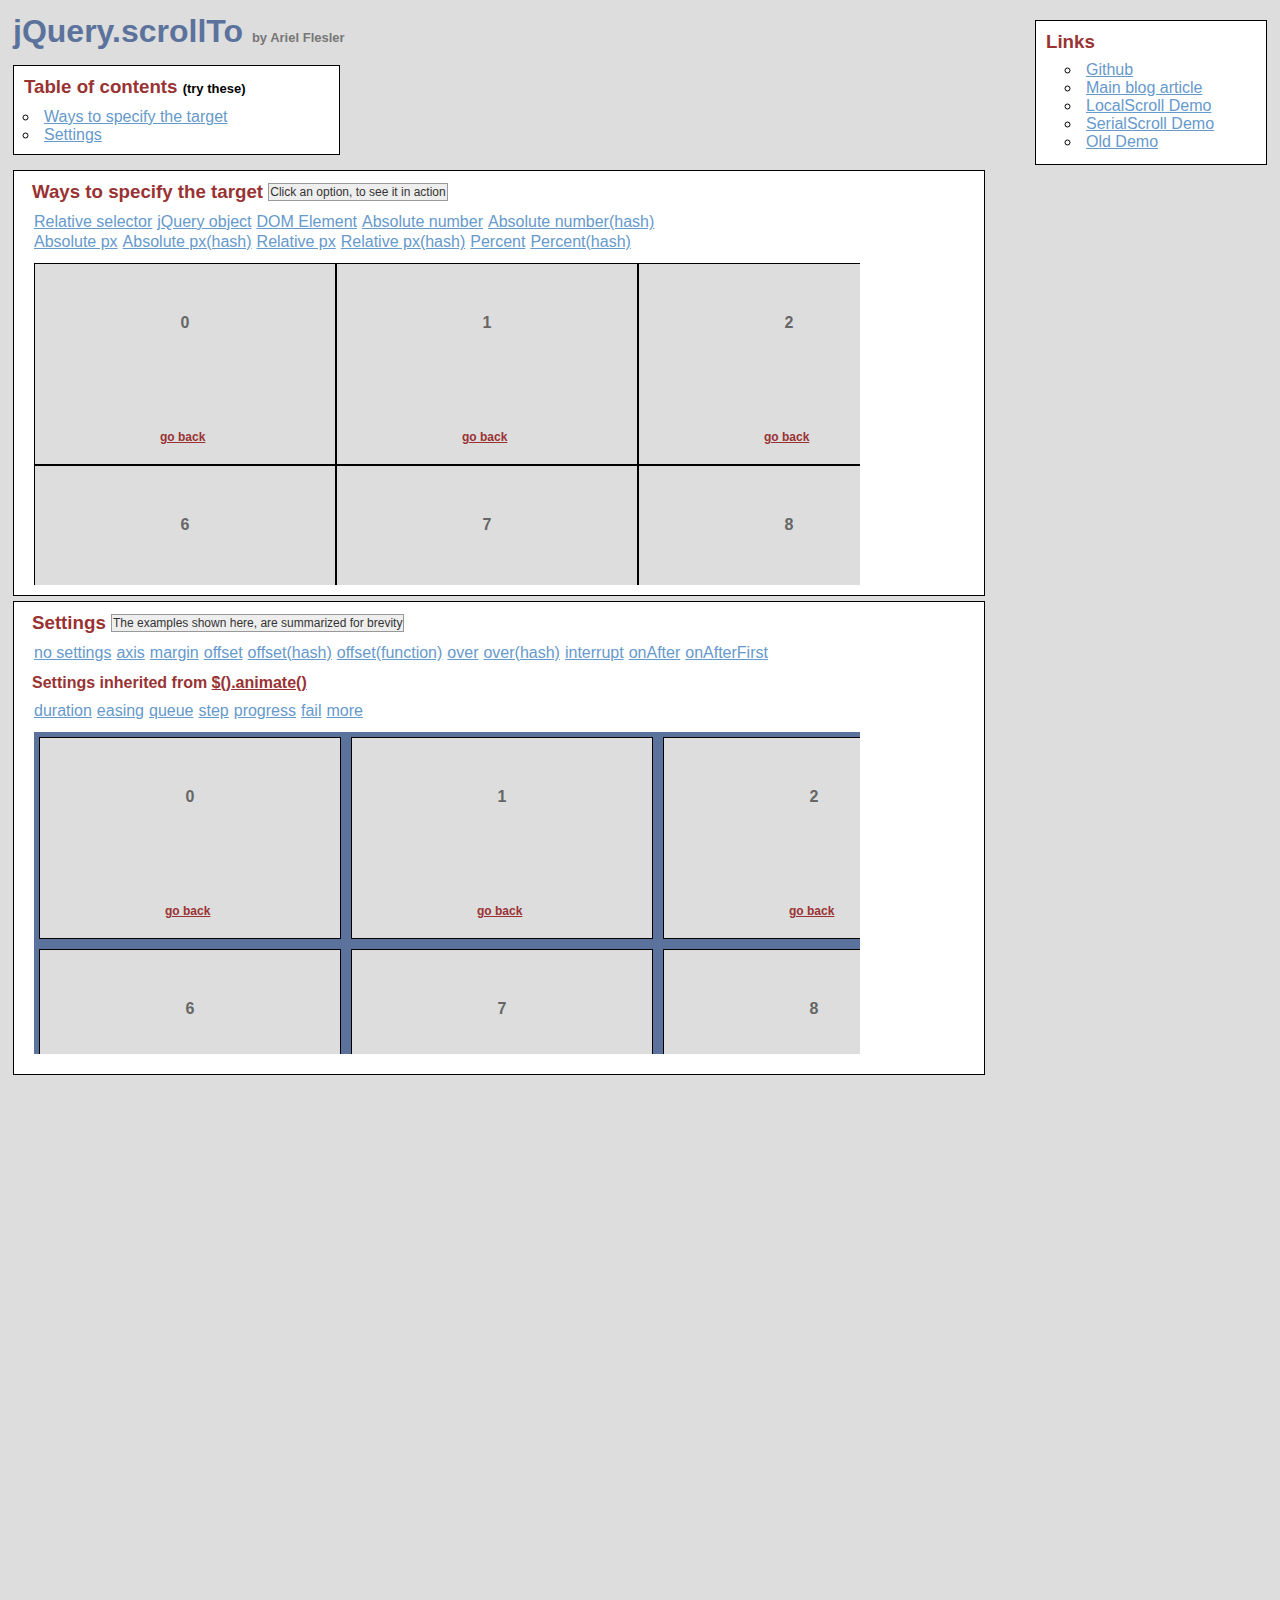
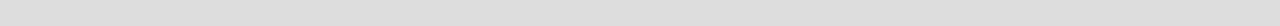
<file: Documentation/assets/plugins/jquery-scrollTo/demo/index.html>
<!DOCTYPE html PUBLIC "-//W3C//DTD XHTML 1.0 Transitional//EN" "http://www.w3.org/TR/xhtml1/DTD/xhtml1-transitional.dtd">
<html xmlns="http://www.w3.org/1999/xhtml">
<head>
	<meta http-equiv="Content-Type" content="text/html; charset=iso-8859-1" />
	<title>jQuery.scrollTo</title>
	<meta name="keywords" content="javascript, jquery, plugins, scroll, scrollTo, smooth, animation, to, effect, ariel, flesler, window, overflow, element, navigation, customizable" />
	<meta name="description" content="Demo of jQuery.scrollTo. Lightweight, cross-browser and highly customizable animated scrolling with jQuery, made by Ariel Flesler." />
	<meta name="robots" content="index,follow" />
	<link type="text/css" rel="stylesheet" href="css/style.css" />
	<script type="text/javascript" src="https://ajax.googleapis.com/ajax/libs/jquery/1.8.0/jquery.min.js"></script>
	<script type="text/javascript" src="../jquery.scrollTo.min.js"></script>
	<script type="text/javascript">
		jQuery(function( $ ){
			/**
			 * Demo binding and preparation, no need to read this part
			 */
				//borrowed from jQuery easing plugin
				//http://gsgd.co.uk/sandbox/jquery.easing.php
				$.easing.elasout = function(x, t, b, c, d) {
					var s=1.70158;var p=0;var a=c;
					if (t==0) return b;  if ((t/=d)==1) return b+c;  if (!p) p=d*.3;
					if (a < Math.abs(c)) { a=c; var s=p/4; }
					else var s = p/(2*Math.PI) * Math.asin (c/a);
					return a*Math.pow(2,-10*t) * Math.sin( (t*d-s)*(2*Math.PI)/p ) + c + b;
				};
				$('a.back').click(function() {
					$(this).parents('div.pane').scrollTo(0, 800, { queue:true });
					$(this).parents('div.section').find('span.message').text( this.title);
					return false;
				});
				//just for the example, to stop the click on the links.
				$('ul.links').click(function(e){
					var link = e.target;
					if (link.target === '_blank') {
						return;
					}
					e.preventDefault();
					link.blur();
					if (link.title) {
						$(this).parent().find('span.message').text(link.title);
					}
				});
			
			// This one is important, many browsers don't reset scroll on refreshes
			// Reset all scrollable panes to (0,0)
			$('div.pane').scrollTo(0);
			// Reset the screen to (0,0)
			$.scrollTo(0);
			
			// TOC, shows how to scroll the whole window
			$('#toc a').click(function() {//$.scrollTo works EXACTLY the same way, but scrolls the whole screen
				$.scrollTo(this.hash, 1500, { easing:'elasout' });
				$(this.hash).find('span.message').text(this.title);
				return false;
			});
			
			// Target examples bindings
			var $target = $('#pane-target');
			$('#target-examples a').click(function() {
				$target.stop(true);
			});

			$('#relative-selector').click(function() {
				$target.scrollTo('li:eq(7)', 800);
			});
			$('#jquery-object').click(function() {
				$target.scrollTo($('#pane-target li:eq(14)') , 800);
			});
			$('#dom-element').click(function() {
				$target.scrollTo(document.getElementById('twenty'), 800);
			});
			$('#absolute-number').click(function() {
				$target.scrollTo(150, 800);
			});
			$('#absolute-number-hash').click(function() {
				$target.scrollTo({ top:800, left:700}, 800);
			});
			$('#absolute-px').click(function() {
				$target.scrollTo('520px', 800);
			});
			$('#absolute-px-hash').click(function() {
				$target.scrollTo({top:'110px', left:'290px'}, 800);
			});
			$('#relative-px').click(function() {
				$target.scrollTo('+=100', 500);
			});
			$('#relative-px-hash').click(function() {				
				$target.scrollTo({top:'-=100px', left:'+=100'}, 500);
			});
			$('#percentage-px').click(function() {				
				$target.scrollTo('50%', 800);
			});
			$('#percentage-px-hash').click(function() {				
				$target.scrollTo({top:'50%', left:'20%'}, 800);
			});
			
			// Settings examples bindings, they will all scroll to the same place, with different settings
			var $settings = $('#pane-settings');
			$('#settings-examples a').click(function() {
				// before each animation, reset to (0,0), skip this.
				$settings.stop(true).scrollTo(0);
			});
			
			$('#settings-no').click(function() {
				$settings.scrollTo('li:eq(15)', 1000);
			});
			$('#settings-axis').click(function() {// only scroll horizontally
				$settings.scrollTo('li:eq(15)', 1000, { axis:'x' });
			});
			$('#settings-duration').click(function() {// it's the same as specifying it in the 2nd argument
				$settings.scrollTo('li:eq(15)', { duration: 3000 });
			});
			$('#settings-easing').click(function() {
				$settings.scrollTo('li:eq(15)', 2500, { easing:'elasout' });
			});
			$('#settings-margin').click(function() {//scroll to the "outer" position of the element
				$settings.scrollTo('li:eq(15)', 1000, { margin:true });
			});
			$('#settings-offset').click(function() {//same as { top:-50, left:-50 }
				$settings.scrollTo('li:eq(15)', 1000, { offset:-50 });
			});
			$('#settings-offset-hash').click(function() {
				$settings.scrollTo('li:eq(15)', 1000, { offset:{ top:-5, left:-30 } });
			});
			$('#settings-offset-function').click(function() {
				$settings.scrollTo('li:eq(15)', 1000, {offset: function() { return {top:-30, left:-5}; }});
			});
			$('#settings-over').click(function() {//same as { top:-50, left:-50 }
				$settings.scrollTo('li:eq(15)', 1000, { over:0.5 });
			});
			$('#settings-over-hash').click(function() {
				$settings.scrollTo('li:eq(15)', 1000, { over:{ top:0.2, left:-0.5 } });
			});
			$('#settings-interrupt').click(function() {
				$settings.scrollTo('li:eq(15)', 10000, { interrupt:true });
			});
			$('#settings-queue').click(function() {//in this case, having 'axis' as 'xy' or 'yx' matters.
				$settings.scrollTo('li:eq(15)', 2000, { queue:true });
			});
			$('#settings-onAfter').click(function() {
				$settings.scrollTo('li:eq(15)', 2000, { 
					onAfter:function() {
						$('#settings-message').text('Got there!');
					}
				});
			});
			$('#settings-onAfterFirst').click(function() {//onAfterFirst exists only when queuing
				$settings.scrollTo('li:eq(15)', 1600, { 
					queue:true,
					onAfterFirst:function() {
						$('#settings-message').text('Got there horizontally!');
					},
					onAfter:function() {
						$('#settings-message').text('Got there vertically!');
					}
				});
			});
			$('#settings-step').click(function() {
				$settings.scrollTo('li:eq(15)', 2000, {step:function(now) {
					$('#settings-message').text(now.toFixed(2));
				}});
			});
			$('#settings-progress').click(function() {
				$settings.scrollTo('li:eq(15)', 2000, {progress:function(_, now) {
					$('#settings-message').text(Math.round(now*100) + '%');
				}});
			});
			$('#settings-fail').click(function() {
				$settings.scrollTo('li:eq(15)', 10000, {interrupt:true, fail:function() {
					$('#settings-message').text('Scroll interrupted!');
				}});
			});
		});
	</script>
</head>
<body>
	<h1>jQuery.scrollTo&nbsp;<strong>by Ariel Flesler</strong></h1>
	
	<div id="toc" class="part">
		<h3>Table of contents&nbsp;<strong>(try these)</strong></h3>
		<ul>
			<li><a title="$.scrollTo('#target-examples', 800, {easing:'elasout'});" href="#target-examples">Ways to specify the target</a></li>
			<li><a title="$.scrollTo('#settings-examples', 800, {easing:'elasout'});" href="#settings-examples">Settings</a></li>
		</ul>
	</div>
	
	<div id="links" class="part">
		<h3>Links</h3>
		<ul>
			<li><a target="_blank" href="https://github.com/flesler/jquery.scrollTo">Github</a></li>
			<li><a target="_blank" href="http://flesler.blogspot.com/2007/10/jqueryscrollto.html">Main blog article</a></li>
			<li><a target="_blank" href="http://demos.flesler.com/jquery/localScroll/">LocalScroll Demo</a></li>
			<li><a target="_blank" href="http://demos.flesler.com/jquery/serialScroll/">SerialScroll Demo</a></li>
			<li><a target="_blank" href="index.old.html">Old Demo</a></li>
		</ul>
	</div>
	<div id="target-examples" class="section part">
		<h3>Ways to specify the target&nbsp;<span id="target-message" class="message">Click an option, to see it in action</span></h3>
		<ul class="links">
			<li><a title="$(...).scrollTo('li:eq(7)', 800);" id="relative-selector" href="#">Relative selector</a></li>
			<li><a title="$(...).scrollTo($('div li:eq(14)'), 800);" id="jquery-object" href="#">jQuery object</a></li>
			<li><a title="$(...).scrollTo(document.getElementById('twenty'), 800);" id="dom-element" href="#">DOM Element</a></li>
			<li><a title="$(...).scrollTo(150, 800);" id="absolute-number" href="#">Absolute number</a></li>
			<li><a title="$(...).scrollTo({ top:800, left:700}, 800);" id="absolute-number-hash" href="#">Absolute number(hash)</a></li>
		</ul>
		<ul class="links">
			<li><a title="$(...).scrollTo('520px', 800);" id="absolute-px" href="#">Absolute px</a></li>
			<li><a title="$(...).scrollTo({top:'110px', left:'290px'}, 800);" id="absolute-px-hash" href="#">Absolute px(hash)</a></li>
			<li><a title="$(...).scrollTo('+=100px', 800);" id="relative-px" href="#">Relative px</a></li>
			<li><a title="$(...).scrollTo({top:'-=100px', left:'+=100'}, 800);" id="relative-px-hash" href="#">Relative px(hash)</a></li>
			<li><a title="$(...).scrollTo('50%', 800);" id="percentage-px" href="#">Percent</a></li>
			<li><a title="$(...).scrollTo({top:'50%', left:'20%'}, 800);" id="percentage-px-hash" href="#">Percent(hash)</a></li>
		</ul>
		<div id="pane-target" class="pane">
			<ul class="elements" style="height:1011px; width:1820px;">
				<li><p>0</p><a href="#" title="$(...).scrollTo(0, 800, {queue:true});" class="back">go back</a></li><li><p>1</p><a href="#" title="$(...).scrollTo(0, 800, {queue:true});" class="back">go back</a></li><li><p>2</p><a href="#" title="$(...).scrollTo(0, 800, {queue:true});" class="back">go back</a></li><li><p>3</p><a href="#" title="$(...).scrollTo(0, 800, {queue:true});" class="back">go back</a></li><li><p>4</p><a href="#" title="$(...).scrollTo(0, 800, {queue:true});" class="back">go back</a></li><li><p>5</p><a href="#" title="$(...).scrollTo(0, 800, {queue:true});" class="back">go back</a></li><li><p>6</p><a href="#" title="$(...).scrollTo(0, 800, {queue:true});" class="back">go back</a></li><li><p>7</p><a href="#" title="$(...).scrollTo(0, 800, {queue:true});" class="back">go back</a></li><li><p>8</p><a href="#" title="$(...).scrollTo(0, 800, {queue:true});" class="back">go back</a></li><li><p>9</p><a href="#" title="$(...).scrollTo(0, 800, {queue:true});" class="back">go back</a></li><li><p>10</p><a href="#" title="$(...).scrollTo(0, 800, {queue:true});" class="back">go back</a></li><li><p>11</p><a href="#" title="$(...).scrollTo(0, 800, {queue:true});" class="back">go back</a></li><li><p>12</p><a href="#" title="$(...).scrollTo(0, 800, {queue:true});" class="back">go back</a></li><li><p>13</p><a href="#" title="$(...).scrollTo(0, 800, {queue:true});" class="back">go back</a></li><li><p>14</p><a href="#" title="$(...).scrollTo(0, 800, {queue:true});" class="back">go back</a></li><li><p>15</p><a href="#" title="$(...).scrollTo(0, 800, {queue:true});" class="back">go back</a></li><li><p>16</p><a href="#" title="$(...).scrollTo(0, 800, {queue:true});" class="back">go back</a></li><li><p>17</p><a href="#" title="$(...).scrollTo(0, 800, {queue:true});" class="back">go back</a></li><li><p>18</p><a href="#" title="$(...).scrollTo(0, 800, {queue:true});" class="back">go back</a></li><li><p>19</p><a href="#" title="$(...).scrollTo(0, 800, {queue:true});" class="back">go back</a></li><li id="twenty"><p>20</p><a href="#" title="$(...).scrollTo(0, 800, {queue:true});" class="back">go back</a></li><li><p>21</p><a href="#" title="$(...).scrollTo(0, 800, {queue:true});" class="back">go back</a></li><li><p>22</p><a href="#" title="$(...).scrollTo(0, 800, {queue:true});" class="back">go back</a></li><li><p>23</p><a href="#" title="$(...).scrollTo(0, 800, {queue:true});" class="back">go back</a></li><li><p>24</p><a href="#" title="$(...).scrollTo(0, 800, {queue:true});" class="back">go back</a></li><li><p>25</p><a href="#" title="$(...).scrollTo(0, 800, {queue:true});" class="back">go back</a></li><li><p>26</p><a href="#" title="$(...).scrollTo(0, 800, {queue:true});" class="back">go back</a></li><li><p>27</p><a href="#" title="$(...).scrollTo(0, 800, {queue:true});" class="back">go back</a></li><li><p>28</p><a href="#" title="$(...).scrollTo(0, 800, {queue:true});" class="back">go back</a></li><li><p>29</p><a href="#" title="$(...).scrollTo(0, 800, {queue:true});" class="back">go back</a></li>
			</ul>
		</div>
	</div>
	<div id="settings-examples" class="section part">
		<h3>Settings&nbsp;<span id="settings-message" class="message">The examples shown here, are summarized for brevity</span></h3>
		<ul class="links">
			<li><a title="$(...).scrollTo('li:eq(15)', 1000);" id="settings-no" href="#">no settings</a></li>
			<li><a title="$(...).scrollTo('li:eq(15)', 1000, {axis:'x'});//only scroll on this axis (can be x, y, xy or yx)" id="settings-axis" href="#">axis</a></li>
			<li><a title="$(...).scrollTo('li:eq(15)', 1000, {margin:true});//deduct the margin and border from the final position" id="settings-margin" href="#">margin</a></li>
			<li><a title="$(...).scrollTo('li:eq(15)', 1000, {offset:-50});//add or deduct from the final position" id="settings-offset" href="#">offset</a></li>
			<li><a title="$(...).scrollTo('li:eq(15)', 1000, {offset: {top:-5, left:-30} });" id="settings-offset-hash" href="#">offset(hash)</a></li>
			<li><a title="$(...).scrollTo('li:eq(15)', 1000, {offset: function() { return {top:-30, left:-5}; }});" id="settings-offset-function" href="#">offset(function)</a></li>
			<li><a title="$(...).scrollTo('li:eq(15)', 1000, {over:0.5});//add or deduct a fraction of its height/width" id="settings-over" href="#">over</a></li>
			<li><a title="$(...).scrollTo('li:eq(15)', 1000, {over:{top:0.2, left:-0.5});" id="settings-over-hash" href="#">over(hash)</a></li>
			<li><a title="Scroll manually to interrupt the animation" id="settings-interrupt" href="#">interrupt</a></li>
			<li><a title="$(...).scrollTo('li:eq(15)', 1600, {onAfter:function() { } });//called after the scrolling ends" id="settings-onAfter" href="#">onAfter</a></li>
			<li><a title="$(...).scrollTo('li:eq(15)', 1600, {queue:true, onAfterFirst:function() { } });//called after the first axis scrolled" id="settings-onAfterFirst" href="#">onAfterFirst</a></li>
		</ul>
		<h4>Settings inherited from <a href="http://api.jquery.com/animate/#animate-properties-options" target="_blank">$().animate()</a></h4>
		<ul class="links">
			<li><a title="$(...).scrollTo('li:eq(15)', {duration:3000});//another way of calling the plugin" id="settings-duration" href="#">duration</a></li>
			<li><a title="$(...).scrollTo('li:eq(15)', 2500, {easing:'elasout'});//specify an easing equation" id="settings-easing" href="#">easing</a></li>
			<li><a title="$(...).scrollTo('li:eq(15)', 1600, {queue:true});//scroll one axis, then the other" id="settings-queue" href="#">queue</a></li>
			<li><a title="$(...).scrollTo('li:eq(15)', 2500, {step:function() { }'});//specify a step function" id="settings-step" href="#">step</a></li>
			<li><a title="$(...).scrollTo('li:eq(15)', 2500, {progress:function() { }'});//specify a progress function" id="settings-progress" href="#">progress</a></li>
			<li><a title="Scroll manually to interrupt and trigger the callback" id="settings-fail" href="#">fail</a></li>
			<li><a href="http://api.jquery.com/animate/#animate-properties-options" target="_blank">more</a></li>
		</ul>
		<div id="pane-settings" class="pane">
			<ul class="elements" style="height:1062px;width:1877px;">
				<li><p>0</p><a href="#" title="$(...).scrollTo(0, 800, {queue:true});" class="back">go back</a></li><li><p>1</p><a href="#" title="$(...).scrollTo(0, 800, {queue:true});" class="back">go back</a></li><li><p>2</p><a href="#" title="$(...).scrollTo(0, 800, {queue:true});" class="back">go back</a></li><li><p>3</p><a href="#" title="$(...).scrollTo(0, 800, {queue:true});" class="back">go back</a></li><li><p>4</p><a href="#" title="$(...).scrollTo(0, 800, {queue:true});" class="back">go back</a></li><li><p>5</p><a href="#" title="$(...).scrollTo(0, 800, {queue:true});" class="back">go back</a></li><li><p>6</p><a href="#" title="$(...).scrollTo(0, 800, {queue:true});" class="back">go back</a></li><li><p>7</p><a href="#" title="$(...).scrollTo(0, 800, {queue:true});" class="back">go back</a></li><li><p>8</p><a href="#" title="$(...).scrollTo(0, 800, {queue:true});" class="back">go back</a></li><li><p>9</p><a href="#" title="$(...).scrollTo(0, 800, {queue:true});" class="back">go back</a></li><li><p>10</p><a href="#" title="$(...).scrollTo(0, 800, {queue:true});" class="back">go back</a></li><li><p>11</p><a href="#" title="$(...).scrollTo(0, 800, {queue:true});" class="back">go back</a></li><li><p>12</p><a href="#" title="$(...).scrollTo(0, 800, {queue:true});" class="back">go back</a></li><li><p>13</p><a href="#" title="$(...).scrollTo(0, 800, {queue:true});" class="back">go back</a></li><li><p>14</p><a href="#" title="$(...).scrollTo(0, 800, {queue:true});" class="back">go back</a></li><li><p>15</p><a href="#" title="$(...).scrollTo(0, 800, {queue:true});" class="back">go back</a></li><li><p>16</p><a href="#" title="$(...).scrollTo(0, 800, {queue:true});" class="back">go back</a></li><li><p>17</p><a href="#" title="$(...).scrollTo(0, 800, {queue:true});" class="back">go back</a></li><li><p>18</p><a href="#" title="$(...).scrollTo(0, 800, {queue:true});" class="back">go back</a></li><li><p>19</p><a href="#" title="$(...).scrollTo(0, 800, {queue:true});" class="back">go back</a></li><li><p>20</p><a href="#" title="$(...).scrollTo(0, 800, {queue:true});" class="back">go back</a></li><li><p>21</p><a href="#" title="$(...).scrollTo(0, 800, {queue:true});" class="back">go back</a></li><li><p>22</p><a href="#" title="$(...).scrollTo(0, 800, {queue:true});" class="back">go back</a></li><li><p>23</p><a href="#" title="$(...).scrollTo(0, 800, {queue:true});" class="back">go back</a></li><li><p>24</p><a href="#" title="$(...).scrollTo(0, 800, {queue:true});" class="back">go back</a></li><li><p>25</p><a href="#" title="$(...).scrollTo(0, 800, {queue:true});" class="back">go back</a></li><li><p>26</p><a href="#" title="$(...).scrollTo(0, 800, {queue:true});" class="back">go back</a></li><li><p>27</p><a href="#" title="$(...).scrollTo(0, 800, {queue:true});" class="back">go back</a></li><li><p>28</p><a href="#" title="$(...).scrollTo(0, 800, {queue:true});" class="back">go back</a></li><li><p>29</p><a href="#" title="$(...).scrollTo(0, 800, {queue:true});" class="back">go back</a></li>
			</ul>
		</div>
	</div>
</body>
</html>
</file>
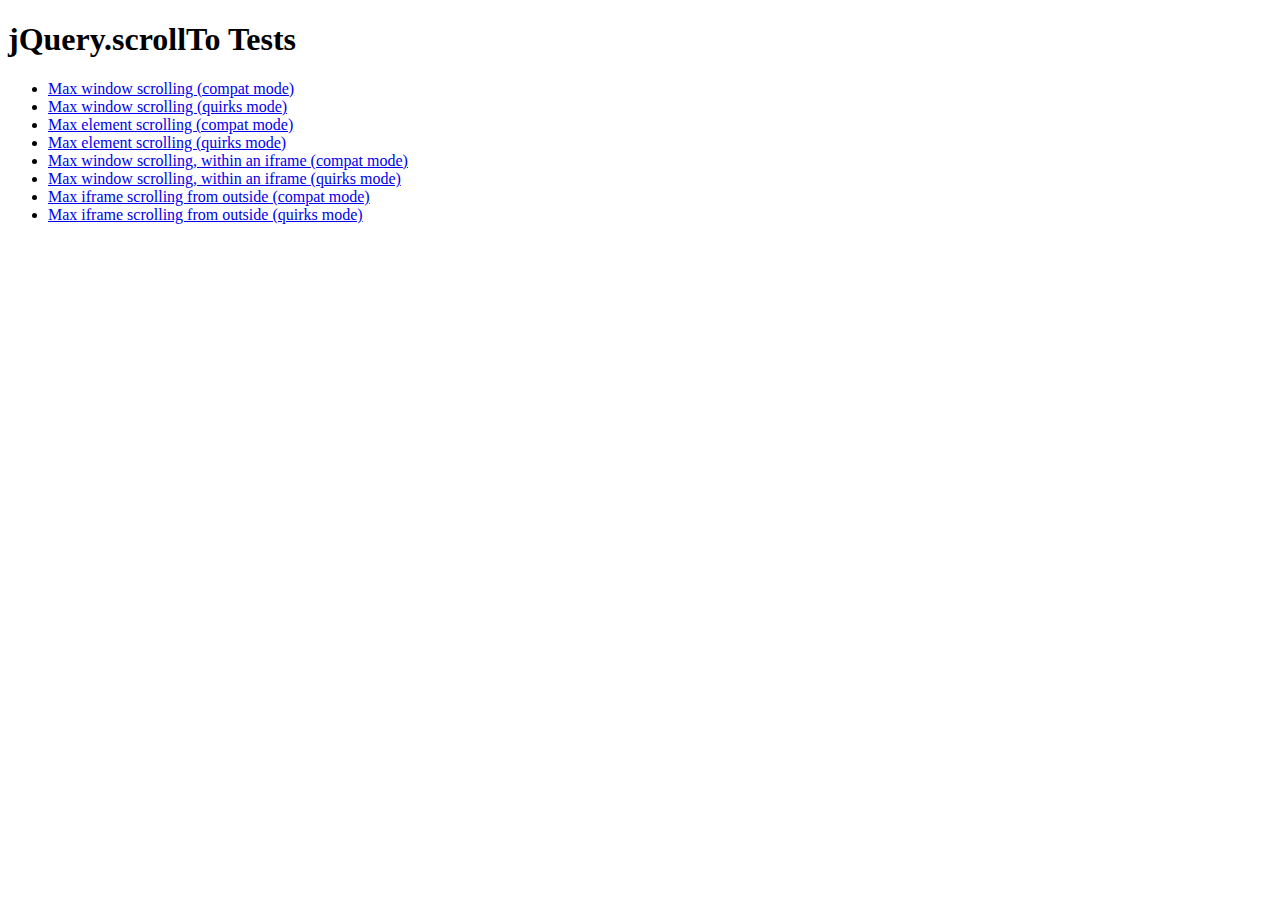
<file: Documentation/assets/plugins/jquery-scrollTo/tests/index.html>
<!DOCTYPE html PUBLIC "-//W3C//DTD XHTML 1.0 Transitional//EN" "http://www.w3.org/TR/xhtml1/DTD/xhtml1-transitional.dtd">
<html xmlns="http://www.w3.org/1999/xhtml">
<head>
	<meta http-equiv="Content-Type" content="text/html; charset=iso-8859-1" />
	<title>jQuery.scrollTo Tests</title>
	<meta name="keywords" content="javascript, jquery, plugins, scroll, scrollTo, smooth, animation, to, effect, ariel, flesler, window, overflow, element, navigation, customizable" />
	<meta name="description" content="Tests for jQuery ScrollTo. Made by Ariel Flesler." />
	<meta name="robots" content="index,follow" />
</head>
<body>
	<h1>jQuery.scrollTo Tests</h1>
	
	<ul>
		<li><a href="WinMaxY-compat.html">Max window scrolling (compat mode)</a></li>
		<li><a href="WinMaxY-quirks.html">Max window scrolling (quirks mode)</a></li>
		<li><a href="ElemMaxY-compat.html">Max element scrolling (compat mode)</a></li>
		<li><a href="ElemMaxY-quirks.html">Max element scrolling (quirks mode)</a></li>
		<li><a href="WinMaxY-with-iframe-compat.html">Max window scrolling, within an iframe (compat mode)</a></li>
		<li><a href="WinMaxY-with-iframe-quirks.html">Max window scrolling, within an iframe (quirks mode)</a></li>
		<li><a href="WinMaxY-to-iframe-compat.html">Max iframe scrolling from outside (compat mode)</a></li>
		<li><a href="WinMaxY-to-iframe-quirks.html">Max iframe scrolling from outside (quirks mode)</a></li>
	</ul>
</body>
</html>
</file>
<file: Documentation/assets/plugins/jquery-scrollTo/demo/css/style.css>
body{
	padding:5px;
	height:1600px;
	font-family: Verdana, sans-serif;
	background-color: #DDD;
}
ul,li,h1,h2,h3,h4,p{
	list-style:none;
	padding:0;
	margin:0;
}
.part{
	border:1px solid black;
	background-color:white;
}
	.part h3,
	.part h4,
	.part h4 a {
		color:#933;
	}
#toc{
	display:block;
	padding:10px;
	position:relative;
	margin:15px 0;
	float:left;
	width:305px;
}
	#toc h3{
		padding-bottom:10px;
	}
	#toc h3 strong{
		font-size:13px;
		color:black;
	}
#links{
	border:1px solid black;
	width:210px;
	padding:10px;
	float:right;
	margin-top:-30px;
}
	#links h3{
		color:#933;
	}
	#links ul{
		padding: 8px 0 3px 20px;
	}
	#links li{
		list-style-type:circle;
	}
	#links a{
		color:#69C;
	}
	
	#toc li, #links li{
		list-style-type:circle;
		padding-left:5px;
		margin-left:15px;
	}
		#toc a{
			color:#69C;
		}
.section{
	border:1px black solid;
	width:950px;
	padding:10px;
	margin: 5px 0;
	position:relative;
	clear:both;
}
	.section h3{
		margin-bottom:10px;
		margin-left: 8px;
	}
	.section h4{
		margin:10px 0 10px 8px;
	}
	.section li{
		float:left;
	}
	.pane{
		overflow:auto;
		clear:left;
		margin: 10px 0 0 10px;
		position:relative;
		width:826px;
		height:322px;
	}
ul.elements{
	background-color:#5B739C;
}
	ul.elements li{
		width:200px;
		height:100px;
		font-weight:bolder;
		border:1px black solid;
		text-align:center;
		padding:50px;
		position:relative;
		background-color:#DDD;
	}
		ul.elements li a{
			bottom:20px;
			color:#933;
			font-size:12px;
			left:125px;
			position:absolute;
		}
		ul.elements li p{
			color:#666;
		}
	#pane-settings ul.elements li{
		margin:5px;
	}
	#pane-settings{
		margin-bottom:10px;
	}
ul.links{
	height:20px;
	overflow:hidden;
	padding-left: 5px;
}
	ul.links a{
		color:#69C;
		margin:0 0 0 5px;
	}
.clear{
	clear:left;
}
h3 span{
	position:absolute;			
}
.message{
	background:#EEE;
	border:1px solid #999;
	color:#333;
	font-size:12px;
	font-weight:normal;
	padding:1px;
	margin-top:2px;
}

h1{
	color:#5B739C;
}
h1 strong{
	font-size:13px;
	color:#777;
}
</file>
